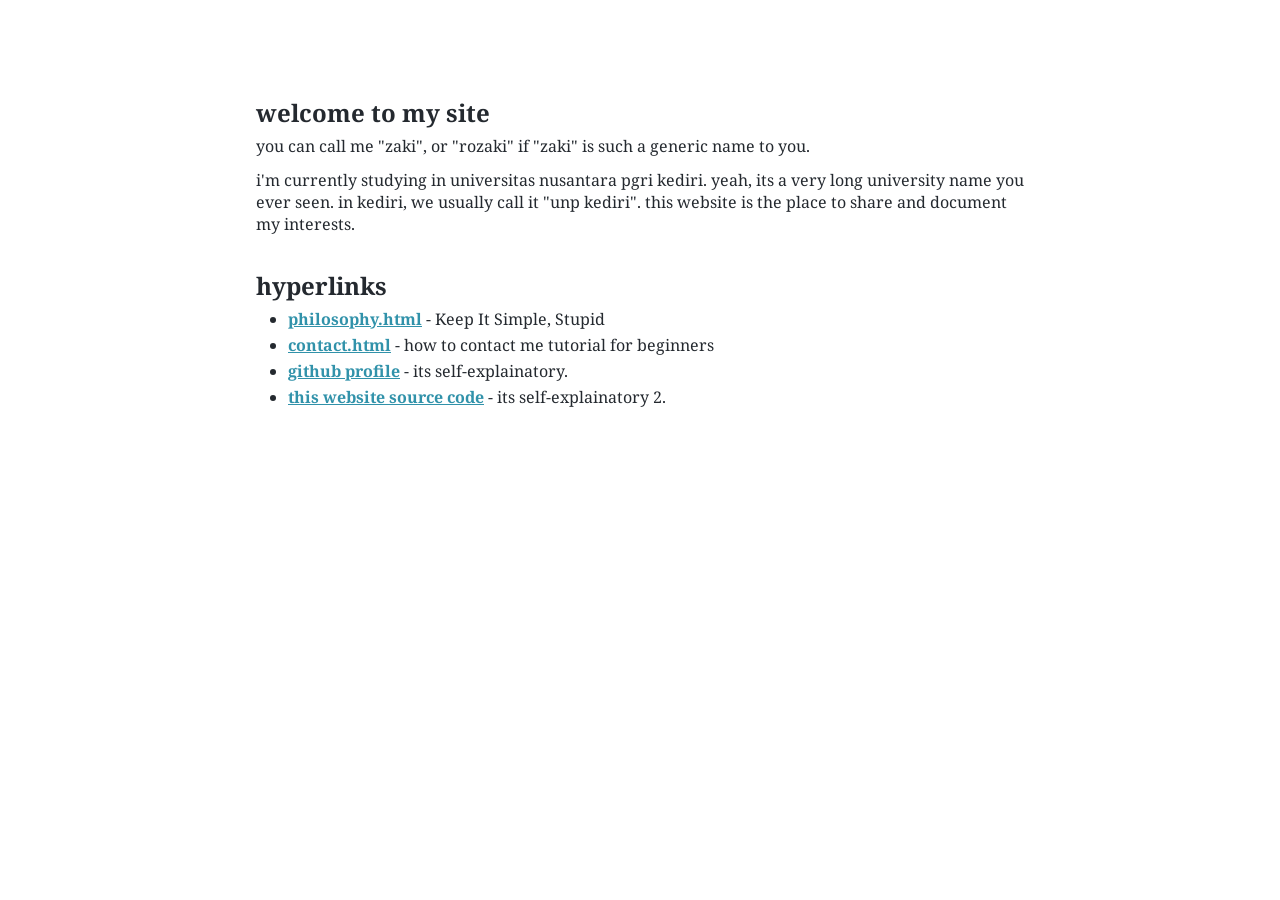
<file: index.html>
<!DOCTYPE html>
<html lang="en">
  <head>
    <meta charset="UTF-8">
    <meta name="viewport" content="width=device-width, initial-scale=1.0">
    <title>index - rozakidwi</title>
    <link rel="stylesheet" href="global.css">
    <link rel="preconnect" href="https://fonts.googleapis.com">
    <link rel="preconnect" href="https://fonts.gstatic.com" crossorigin>
    <link href="https://fonts.googleapis.com/css2?family=Noto+Serif:ital,wght@0,100..900;1,100..900&display=swap" rel="stylesheet">
    <link rel="icon" type="image/x-icon" href="assets/favicon.png">
  </head>
  <body>
    <main>
      <section>
        <h2>welcome to my site</h2>
        <p>
          you can call me "zaki", or "rozaki" if "zaki" is such a generic name
          to you.
        </p>
      </section>
      <section>
        <p>
          i'm currently studying in universitas nusantara pgri kediri.
          yeah, its a very long university name you ever seen. in kediri, we
          usually call it "unp kediri". this website is the place to share and
          document my interests.
        </p>
      </section>

      <br>

      <section>
        <h2>hyperlinks</h2>
        <ul>
          <!-- <li>/b/ - blogs</li> -->
          <!-- <li>photography.html - i take landscape photos on my spare time.</li> -->
          <li>
            <a href="others/philosophy.html">philosophy.html</a>
            - Keep It Simple, Stupid
          </li>
          <li>
            <a href="others/contact.html">contact.html</a>
            - how to contact me tutorial for beginners
          </li>
          <li>
            <a href="https://github.com/rozakidwi" target="_blank" rel="noreferrer">
            github profile</a>
            - its self-explainatory.
          </li>
          <li>
            <a href="https://github.com/rozakidwi/rozakidwi.github.io" target="_blank" rel="noreferrer">
            this website source code</a>
            - its self-explainatory 2.
          </li>
        </ul>
      </section>
    </main>
  </body>
</html>
</file>
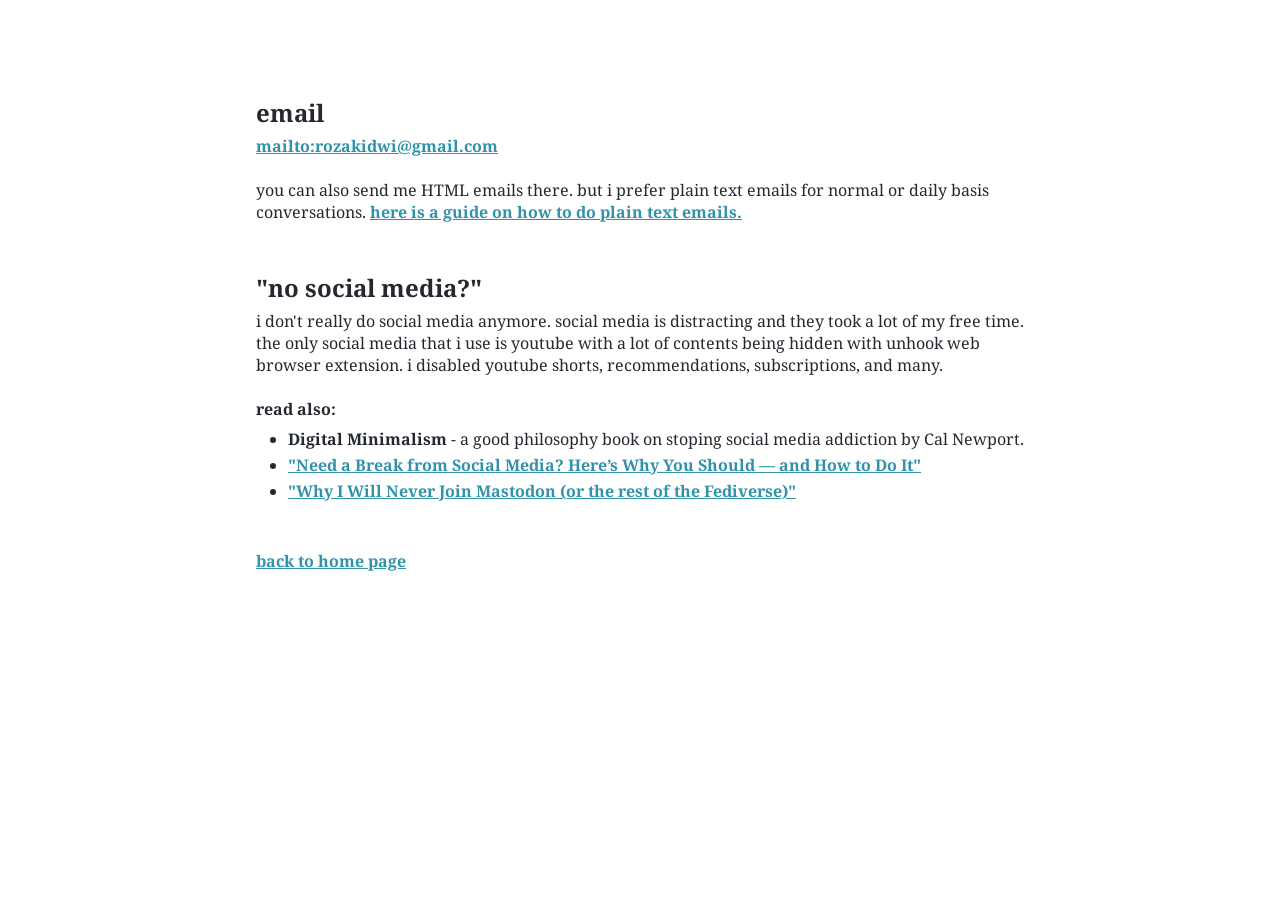
<file: contact.html>
<!DOCTYPE html>
<html lang="en">
	<head>
		<meta charset="UTF-8">
		<meta name="viewport" content="width=device-width, initial-scale=1.0">
		<title>contact - rozakidwi</title>
		<link rel="stylesheet" href="index.css">
		<link rel="preconnect" href="https://fonts.googleapis.com">
		<link rel="preconnect" href="https://fonts.gstatic.com" crossorigin>
		<link href="https://fonts.googleapis.com/css2?family=Noto+Serif:ital,wght@0,100..900;1,100..900&display=swap" rel="stylesheet">
		<link rel="icon" type="image/x-icon" href="favicon.png">
	</head>
	<body>
		<main>
			<section class="email">
				<h2>email</h2>
				<a href="mailto:rozakidwi@gmail.com">mailto:rozakidwi@gmail.com</a>
				<br><br>
				<p>
					you can also send me HTML emails there. but i prefer plain text emails
					for normal or daily basis conversations.
					<a href="https://useplaintext.email/" target="_blank" rel="noreferrer">
						here is a guide on how to do plain text emails.
					</a>
				</p>
			</section>
			<section class="socialmedia">
				<h2>"no social media?"</h2>
				<p>
					i don't really do social media anymore. social media is distracting and
					they took a lot of my free time. the only social media that i use is
					youtube with a lot of contents being hidden with unhook web browser
					extension. i disabled youtube shorts, recommendations, subscriptions,
					and many.
					<br><br>
					<strong>read also:</strong>
				</p>
				<ul>
					<li>
						<b>Digital Minimalism</b> - a good philosophy book on stoping
						social media addiction by Cal Newport.
					</li>
					<li>
						<a href="https://summer.harvard.edu/blog/need-a-break-from-social-media-heres-why-you-should-and-how-to-do-it/"
						target="_blank" rel="noreferrer">
						"Need a Break from Social Media? Here’s Why You Should
						 — and How to Do It"</a>
					</li>
					<li>
						<a href="https://ericmurphy.xyz/blog/mastodon/" target="_blank" rel="noreferrer">
						"Why I Will Never Join Mastodon (or the rest of the
						Fediverse)"</a>
					</li>
				</ul>
			</section>
		</main>
		<footer>
			<a href="index.html">back to home page</a>
		</footer>
	</body>
</html>
</file>
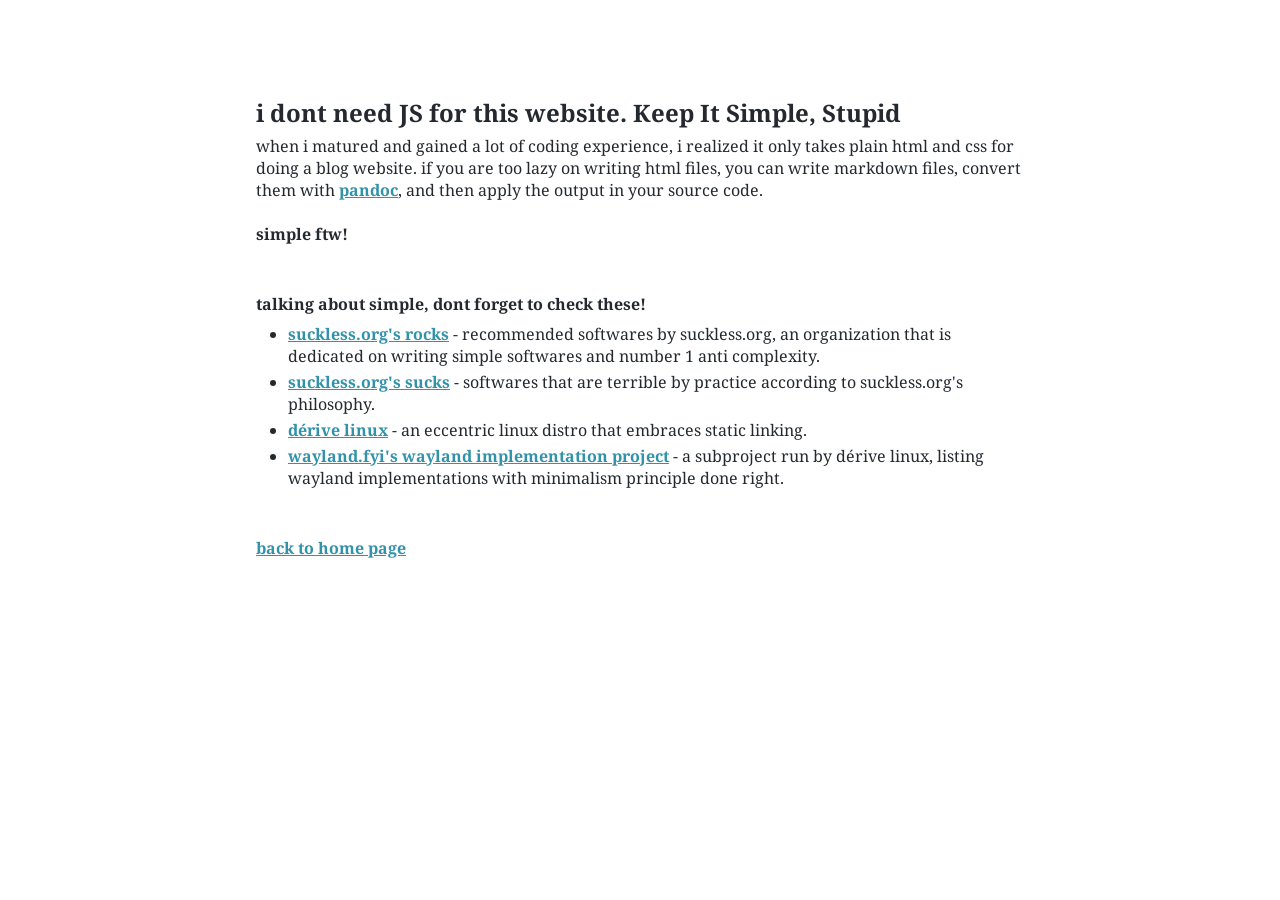
<file: philosophy.html>
<!DOCTYPE html>
<html lang="en">
	<head>
		<meta charset="UTF-8">
		<meta name="viewport" content="width=device-width, initial-scale=1.0">
		<title>philosophy - rozakidwi</title>
		<link rel="stylesheet" href="index.css">
		<link rel="preconnect" href="https://fonts.googleapis.com">
		<link rel="preconnect" href="https://fonts.gstatic.com" crossorigin>
		<link href="https://fonts.googleapis.com/css2?family=Noto+Serif:ital,wght@0,100..900;1,100..900&display=swap" rel="stylesheet">
		<link rel="icon" type="image/x-icon" href="favicon.png">
	</head>
	<body>
		<main>
			<section class="kiss">
				<h2>i dont need JS for this website. Keep It Simple, Stupid</h2>
				<p>
					when i matured and gained a lot of coding experience, i realized it only
					takes plain html and css for doing a blog website. if you are too lazy
					on writing html files,
					you can write markdown files, convert them with
					<a href="https://linux.die.net/man/1/pandoc" target="_blank" rel="noreferrer">
					pandoc</a>,
					and then apply the output in your source code.
					<br><br>
					<strong>simple ftw!</strong>
				</p>
			</section>

			<section class="rocks">
				<p><strong>talking about simple, dont forget to check these!</strong></p>
				<ul>
					<li>
						<a href="https://suckless.org/rocks/" target="_blank" rel="noreferrer">
						suckless.org's rocks</a>
						- recommended softwares by suckless.org, an organization that
						is dedicated on writing simple softwares and number 1 anti
						complexity.
					</li>
					<li>
						<a href="https://suckless.org/sucks/" target="_blank" rel="noreferrer">
						suckless.org's sucks</a>
						- softwares that are terrible by practice according to
						suckless.org's philosophy.
					</li>
					<li>
						<a href="https://derivelinux.org/" target="_blank" rel="noreferrer">
						dérive linux</a>
						- an eccentric linux distro that embraces static linking.
					</li>
					<li>
						<a href="https://wayland.fyi/" target="_blank" rel="noreferrer">
						wayland.fyi's wayland implementation project</a>
						- a subproject run by dérive linux, listing wayland implementations
						with minimalism principle done right.
					</li>
				</ul>
			</section>
		</main>
		<footer>
			<a href="index.html">back to home page</a>
		</footer>
	</body>
</html>
</file>
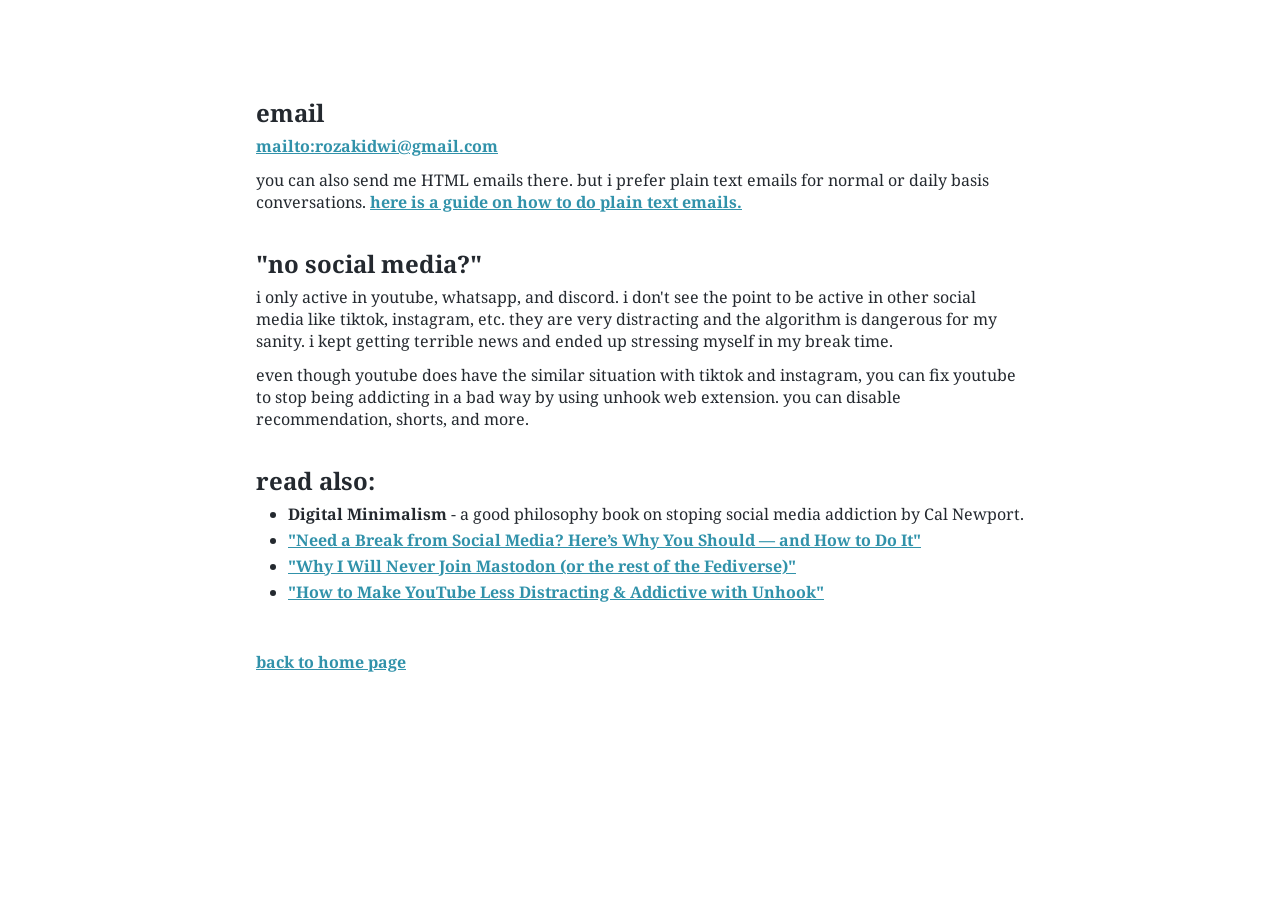
<file: others/contact.html>
<!DOCTYPE html>
<html lang="en">
  <head>
    <meta charset="UTF-8">
    <meta name="viewport" content="width=device-width, initial-scale=1.0">
    <title>contact - rozakidwi</title>
    <link rel="stylesheet" href="../global.css">
    <link rel="preconnect" href="https://fonts.googleapis.com">
    <link rel="preconnect" href="https://fonts.gstatic.com" crossorigin>
    <link href="https://fonts.googleapis.com/css2?family=Noto+Serif:ital,wght@0,100..900;1,100..900&display=swap" rel="stylesheet">
    <link rel="icon" type="image/x-icon" href="../assets/favicon.png">
  </head>
  <body>
    <main>
      <section>
        <h2>email</h2>
        <a href="mailto:rozakidwi@gmail.com">mailto:rozakidwi@gmail.com</a>
      </section>
      <section>
        <p>
          you can also send me HTML emails there. but i prefer plain text emails
          for normal or daily basis conversations.
          <a href="https://useplaintext.email/" target="_blank" rel="noreferrer">
            here is a guide on how to do plain text emails.
          </a>
        </p>
      </section>

      <br>

      <section>
        <h2>"no social media?"</h2>
        <p>
          i only active in youtube, whatsapp, and discord. i don't see the point to
          be active in other social media like tiktok, instagram, etc.
          they are very distracting and the algorithm is dangerous for my sanity.
          i kept getting terrible news and ended up stressing myself in my break time.
        </p>
      </section>
      <section>
          even though youtube does have the similar situation with tiktok and
          instagram, you can fix youtube to stop being addicting in a bad way by
          using unhook web extension. you can disable recommendation, shorts, and more.
      </section>

      <br>

      <section>
        <h2>read also:</h2>
        <ul>
          <li>
            <b>Digital Minimalism</b> - a good philosophy book on stoping
            social media addiction by Cal Newport.
          </li>
          <li>
            <a href="https://summer.harvard.edu/blog/need-a-break-from-social-media-heres-why-you-should-and-how-to-do-it/"
            target="_blank" rel="noreferrer">
            "Need a Break from Social Media? Here’s Why You Should
             — and How to Do It"</a>
          </li>
          <li>
            <a href="https://ericmurphy.xyz/blog/mastodon/" target="_blank" rel="noreferrer">
            "Why I Will Never Join Mastodon (or the rest of the
            Fediverse)"</a>
          </li>
          <li>
            <a href="https://redeemingproductivity.com/how-to-make-youtube-less-distracting-addictive-with-unhook/" target="_blank" rel="noreferrer">
            "How to Make YouTube Less Distracting & Addictive with Unhook"</a>
          </li>
        </ul>
      </section>
    </main>

    <footer>
      <a href="../index.html">back to home page</a>
    </footer>
  </body>
</html>
</file>
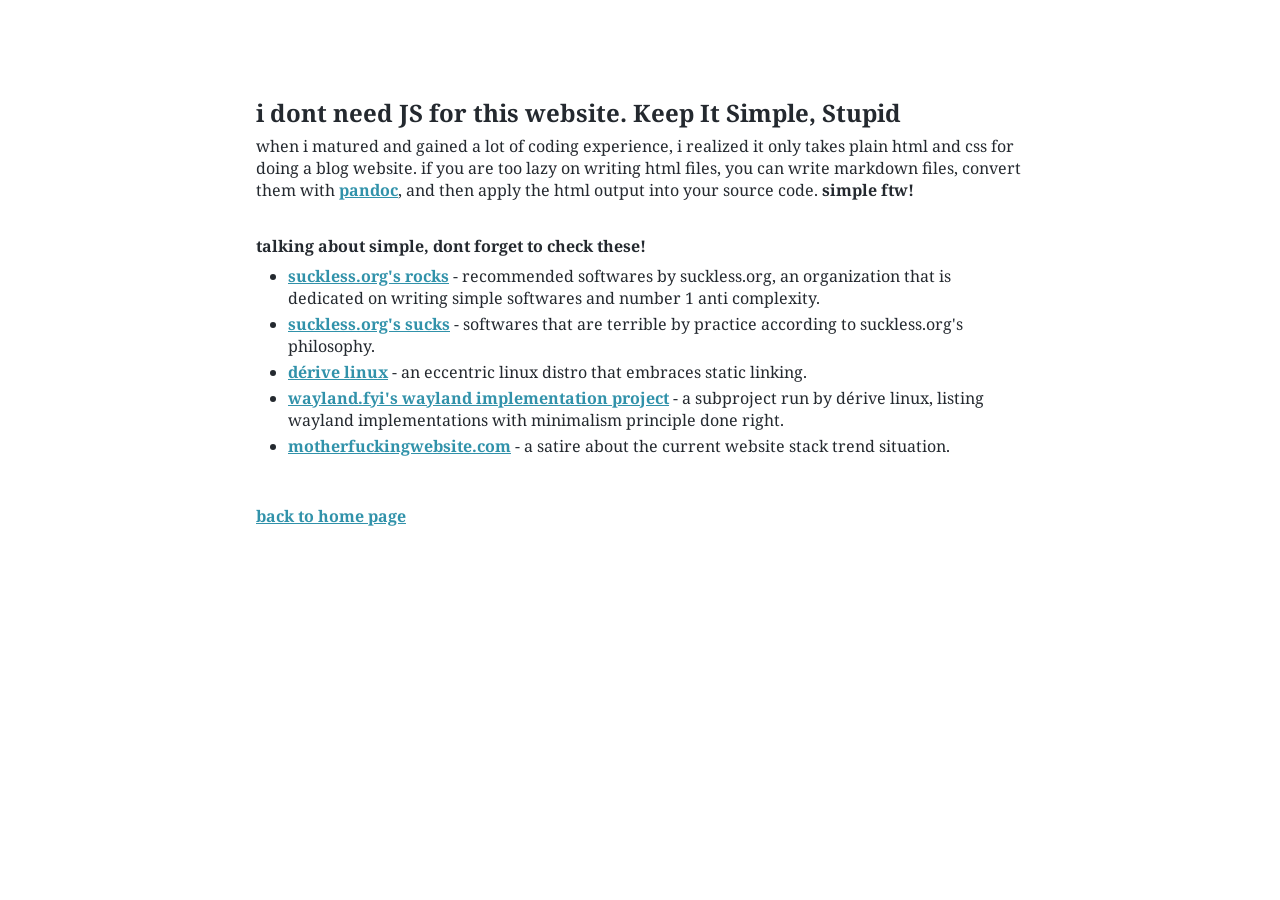
<file: others/philosophy.html>
<!DOCTYPE html>
<html lang="en">
  <head>
    <meta charset="UTF-8">
    <meta name="viewport" content="width=device-width, initial-scale=1.0">
    <title>philosophy - rozakidwi</title>
    <link rel="stylesheet" href="../global.css">
    <link rel="preconnect" href="https://fonts.googleapis.com">
    <link rel="preconnect" href="https://fonts.gstatic.com" crossorigin>
    <link href="https://fonts.googleapis.com/css2?family=Noto+Serif:ital,wght@0,100..900;1,100..900&display=swap" rel="stylesheet">
    <link rel="icon" type="image/x-icon" href="../assets/favicon.png">
  </head>
  <body>
    <main>
      <section>
        <h2>i dont need JS for this website. Keep It Simple, Stupid</h2>
        <p>
          when i matured and gained a lot of coding experience, i realized it only
          takes plain html and css for doing a blog website. if you are too lazy
          on writing html files,
          you can write markdown files, convert them with
          <a href="https://linux.die.net/man/1/pandoc" target="_blank" rel="noreferrer">
          pandoc</a>,
          and then apply the html output into your source code. <strong>simple ftw!</strong>
        </p>
      </section>

      <br>

      <section>
        <p><b>talking about simple, dont forget to check these!</b></p>
        <ul>
          <li>
            <a href="https://suckless.org/rocks/" target="_blank" rel="noreferrer">
            suckless.org's rocks</a>
            - recommended softwares by suckless.org, an organization that
            is dedicated on writing simple softwares and number 1 anti
            complexity.
          </li>
          <li>
            <a href="https://suckless.org/sucks/" target="_blank" rel="noreferrer">
            suckless.org's sucks</a>
            - softwares that are terrible by practice according to
            suckless.org's philosophy.
          </li>
          <li>
            <a href="https://derivelinux.org/" target="_blank" rel="noreferrer">
            dérive linux</a>
            - an eccentric linux distro that embraces static linking.
          </li>
          <li>
            <a href="https://wayland.fyi/" target="_blank" rel="noreferrer">
            wayland.fyi's wayland implementation project</a>
            - a subproject run by dérive linux, listing wayland implementations
            with minimalism principle done right.
          </li>
          <li>
            <a href="https://motherfuckingwebsite.com/" target="_blank" rel="noreferrer">
            motherfuckingwebsite.com</a>
            - a satire about the current website stack trend situation.
          </li>
        </ul>
      </section>
    </main>

    <footer>
      <a href="../index.html">back to home page</a>
    </footer>
  </body>
</html>
</file>
<file: global.css>
/* github light color scheme */
:root {
  --foreground: #24292f;

  --black: #24292e;
  --red: #d73a49;
  --green: #28a745;
  --yellow: #dbab09;
  --blue: #0366d6;
  --magenta: #5a32a3;
  --cyan: #0598bc;
  --gray: #6a737d;

  --lightgray: #959da5;
  --lightred: #cb2431;
  --lightgreen: #22863a;
  --lightyellow: #b08800;
  --lightblue: #005cc5;
  --lightmagenta: #5a32a3;
  --lightcyan: #3192aa;
  --white: #d1d5da;
}

a:link, a:visited {
  color: var(--lightcyan);
  font-weight: bold;
}

a:hover {
  background-color: var(--lightcyan);
  color: #FFF
}

* {
  margin: 0;
}

body {
  max-width: 768px;
  color: var(--foreground);
  font-family: "Noto Serif", serif;
}

footer {
  margin-top: 3em;
  margin-bottom: 3em;
}

section {
  margin-bottom: .75em;
}

p {
  margin-bottom: .5em;
}

h2, li {
  margin-bottom: .25em;
}

ul {
  padding-left: 2em;
}

::-moz-selection {
  color: #FFF;
  background: var(--gray);
}

::selection {
  color: #FFF;
  background: var(--gray);
}

@media only screen and (max-width: 600px) {
  body {
    margin: 3em 1.5em;
  }
}

@media only screen and (min-width: 600px) {
  body {
    margin: 3em 1.5em;
  }
}

@media only screen and (min-width: 768px) {
  body {
    margin: 6em auto 0;
    padding: 0 1.5em;
  }
}
</file>
<file: index.css>
/* github light color scheme */
:root {
	--foreground: #24292f;

	--black: #24292e;
	--red: #d73a49;
	--green: #28a745;
	--yellow: #dbab09;
	--blue: #0366d6;
	--magenta: #5a32a3;
	--cyan: #0598bc;
	--gray: #6a737d;

	--lightgray: #959da5;
	--lightred: #cb2431;
	--lightgreen: #22863a;
	--lightyellow: #b08800;
	--lightblue: #005cc5;
	--lightmagenta: #5a32a3;
	--lightcyan: #3192aa;
	--white: #d1d5da;
}

a:link, a:visited {
	color: var(--lightcyan);
	font-weight: bold;
}

a:hover {
	background-color: var(--lightcyan);
	color: #FFF
}

* {
	margin: 0;
}

body {
	max-width: 768px;
	color: var(--foreground);
	font-family: "Noto Serif", serif;
}

footer {
	margin-bottom: 3em;
}

section {
	margin-bottom: 3em;
}

p {
	margin-bottom: .5em;
}

h2, li {
	margin-bottom: .25em;
}

ul {
	padding-left: 2em;
}

::-moz-selection {
  color: #FFF;
  background: var(--gray);
}

::selection {
  color: #FFF;
  background: var(--gray);
}

@media only screen and (max-width: 600px) {
	body {
		margin: 3em 1.5em;
	}
}

@media only screen and (min-width: 600px) {
	body {
		margin: 3em 1.5em;
	}
}

@media only screen and (min-width: 768px) {
	body {
		margin: 6em auto 0;
		padding: 0 1.5em;
	}
}
</file>
